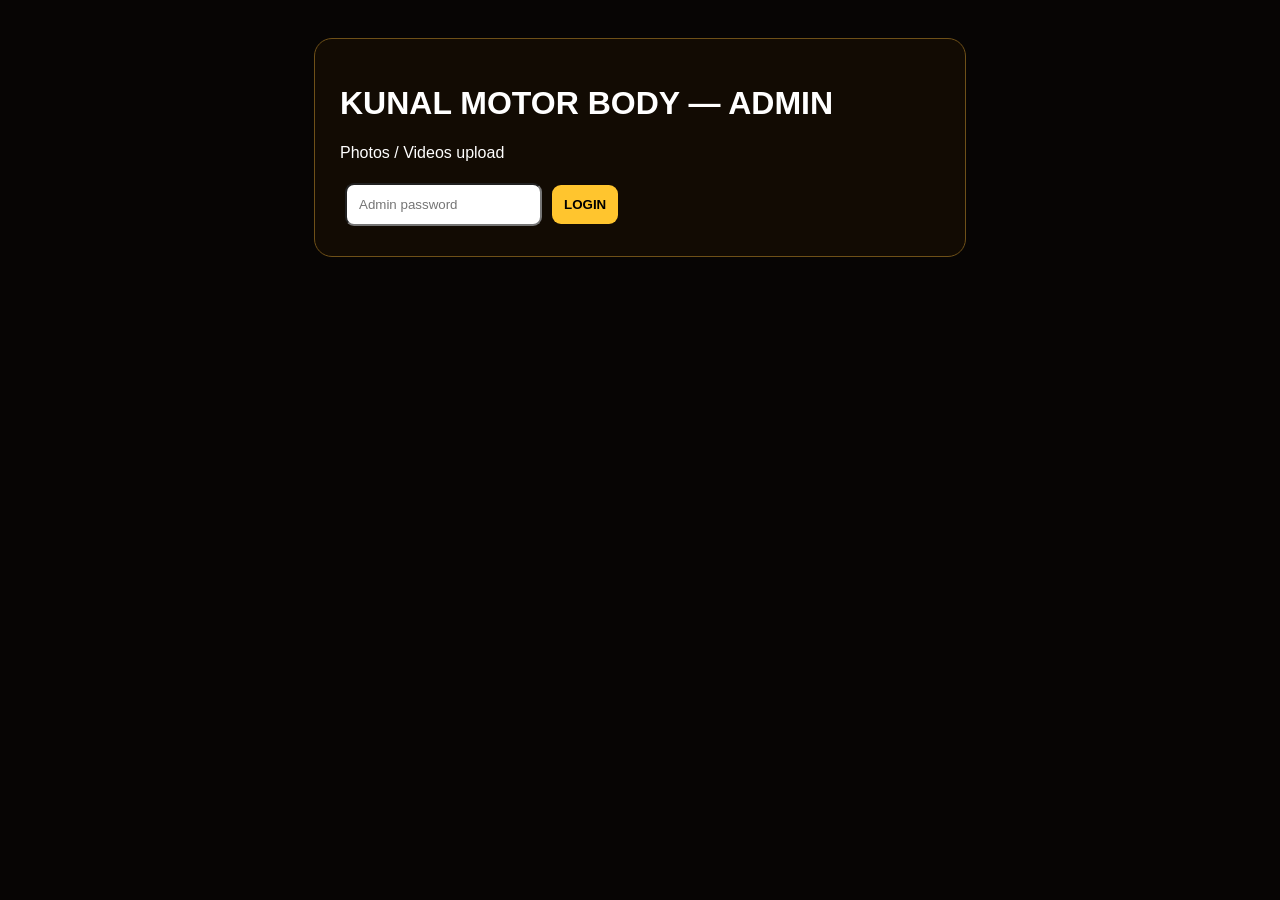
<file: admin.html>
<!doctype html><html lang="hi"><head><meta charset="utf-8"><meta name="viewport" content="width=device-width,initial-scale=1"><title>Kunal Motor Body Admin</title>
<style>body{background:#070504;color:#fff;font-family:Arial;padding:30px}.box{max-width:600px;margin:auto;border:1px solid #6e5018;border-radius:18px;padding:25px;background:#120b03}input,button{padding:12px;border-radius:9px;margin:5px}button{background:#ffc52e;border:0;font-weight:900}small{color:#999}</style></head><body><div class="box"><h1>KUNAL MOTOR BODY — ADMIN</h1><p>Photos / Videos upload</p><input id="p" type="password" placeholder="Admin password"><button onclick="login()">LOGIN</button><div id="u" style="display:none"><br><input id="f" type="file" accept="image/*,video/*" multiple><small>Static GitHub version: permanent public uploads require the connected Supabase Storage/backend.</small></div></div><script>function login(){if(!p.value)return alert("Password डालें");sessionStorage.setItem("kmb_admin","1");u.style.display="block"}if(sessionStorage.getItem("kmb_admin")==="1")u.style.display="block";</script></body></html>
</file>
